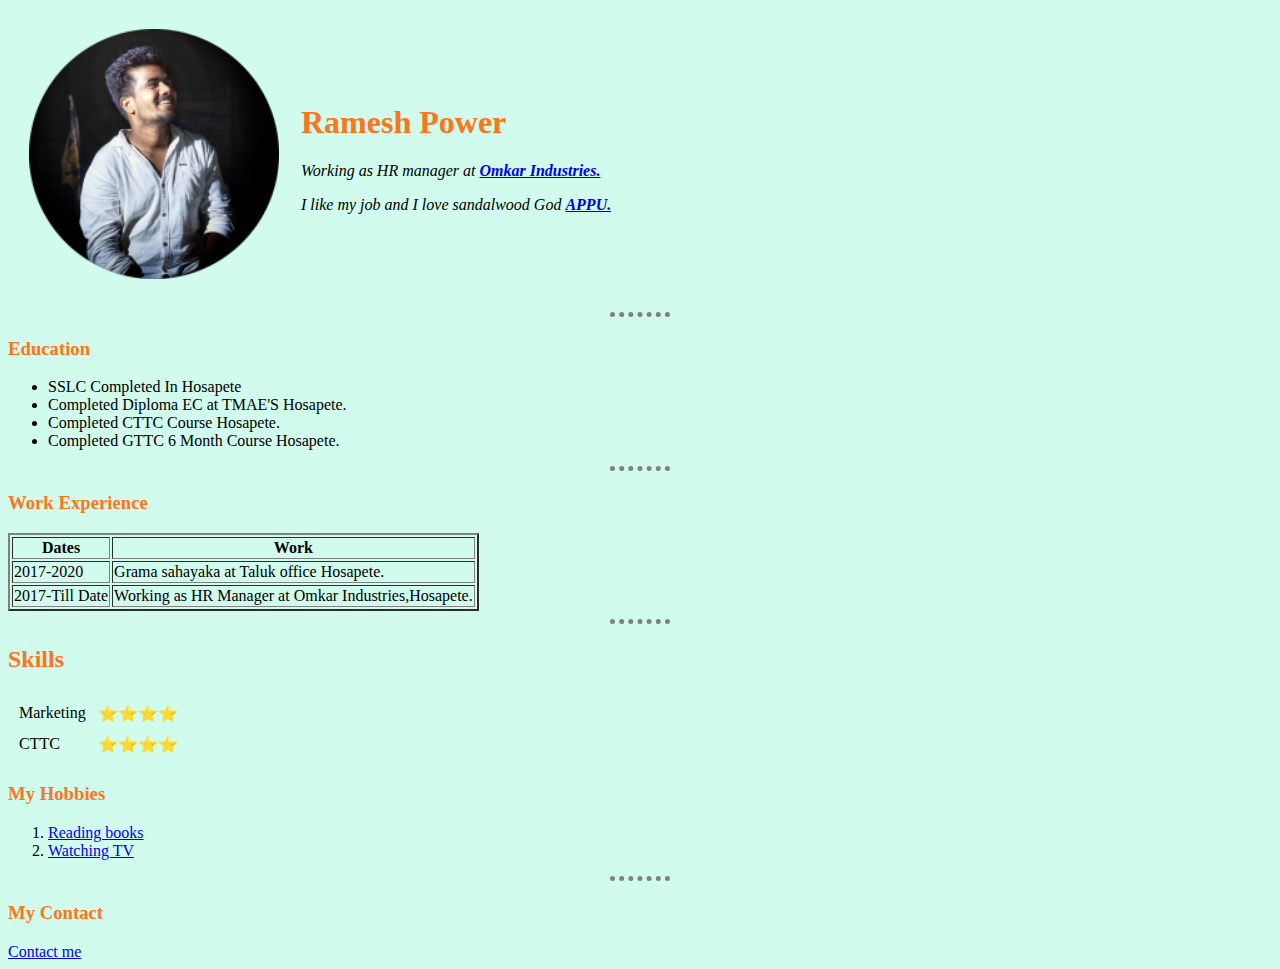
<file: index.html>
<!DOCTYPE html>
 <html lang="en" dir="ltr">

 <head>
   <meta charset="utf-8">
   <title>Ramesh's Personal Site</title>
  <link rel="stylesheet" href="css/styles.css">
 </head>
 <body>
   <table cellspacing="20">
     <tr>
      <td><img src="website-images/Ramesh1.png" alt="Ramesh profile picture" height="250" width="250"></td>
       <td>
         <h1>Ramesh Power</h1>
         <p><em>Working as HR manager at <em><strong><a href="http://www.omkar-industries.in//">Omkar Industries.</a></strong></p>
         <p>I like my job and I love sandalwood God <em><strong><a href="https://twitter.com/puneethrajkumar">APPU.</a></strong></p>
       </td>
     </tr>
   </table>
   <hr>
   <h3>Education</h3>
   <ul>
     <li>SSLC Completed In Hosapete</li>
     <li>Completed Diploma EC at TMAE'S Hosapete.</li>
     <li>Completed CTTC Course Hosapete.</li>
     <li>Completed GTTC 6 Month Course Hosapete.</li>
   </ul>
<hr>
<h3>Work Experience</h3>
       <table border="2">
         <thead>
           <tr>
             <th>Dates</th>
             <th>Work</th>
           </tr>
         </thead>
         <tfoot>

         </tfoot>
         <tr>
           <td>2017-2020</td>
           <td>Grama sahayaka at Taluk office Hosapete.</td>
         </tr>
         <tr>
           <td>2017-Till Date</td>
           <td>Working as HR Manager at Omkar Industries,Hosapete.</td>
         </tr>
       </table>
       <hr>
       <h2>Skills</h2>
       <table cellspacing="10">
         <tr>
           <td>Marketing</td>
           <td>⭐⭐⭐⭐</td>
         </tr>
         <tr>
           <td>CTTC</td>
           <td>⭐⭐⭐⭐</td>
         </tr>
       </table>
       <h3>My Hobbies</h3>
       <ol>
         <li><a href="https://www.exoticindiaart.com/book/details/valmiki-ramayana-kannada-nzn566/">Reading books</a></li>
         <li><a href="https://www.youtube.com/watch?v=AFwofcd_mBs">Watching TV</a></li>
       </ol>
<hr>
<h3>My Contact</h3>
<a href="contact-me.html">Contact me</a>
 </body>

 </html>
</file>
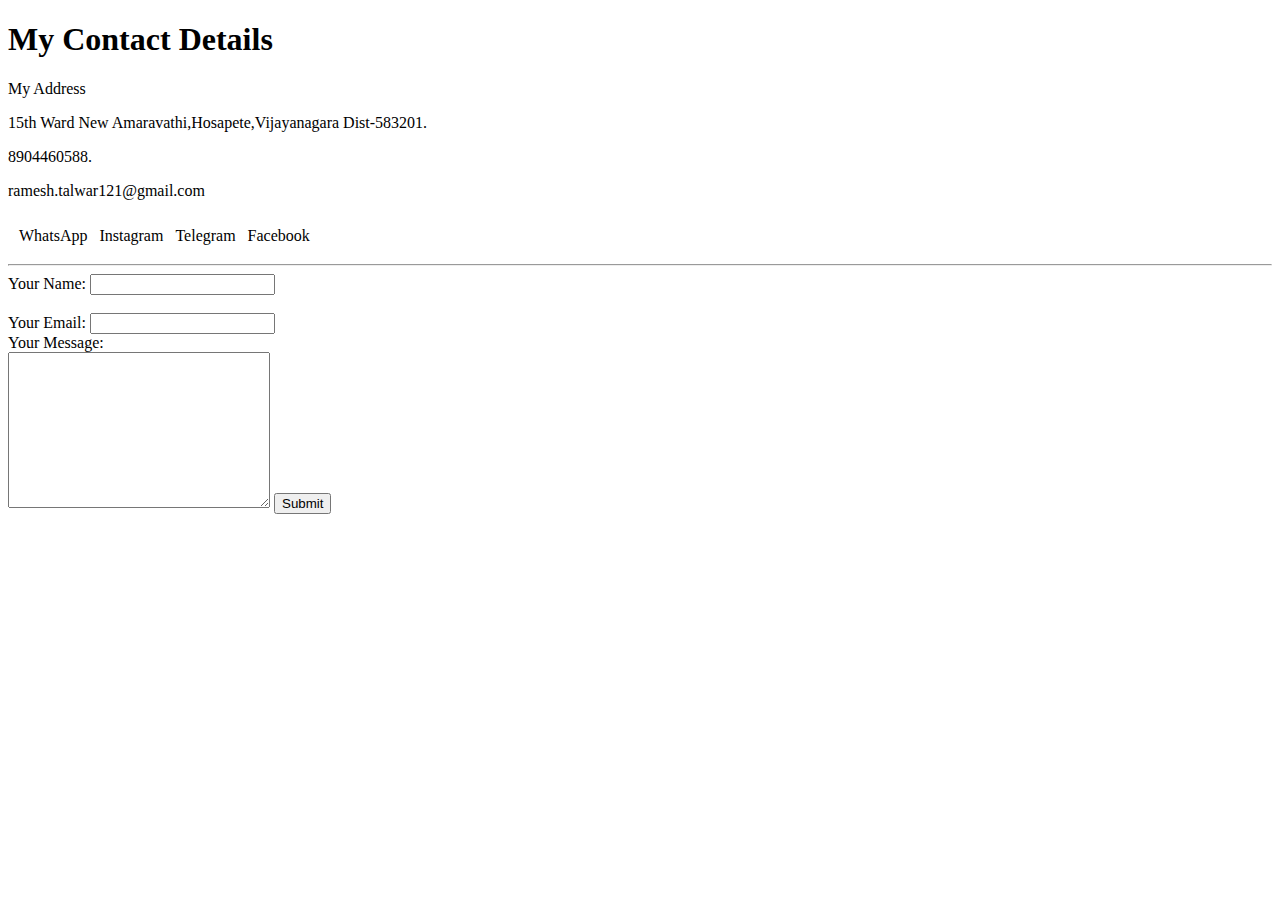
<file: Contact-me.html>
<!DOCTYPE html>
<html lang="en" dir="ltr">
  <head>
    <meta charset="utf-8">
    <title>Contact Me</title>
    <head>
      <body>
        <h1>My Contact Details</h1>
        <p>My Address</p>
        <p>15th Ward New Amaravathi,Hosapete,Vijayanagara Dist-583201.</p>

      </body>
    </head>
    <p>8904460588.</p>
    <p>ramesh.talwar121@gmail.com</p>

    <table cellspacing="10">
      <tr>
        <td>WhatsApp</td>
        <td>Instagram</td>
        <td>Telegram</td>
        <td>Facebook</td>
      </tr>
    </table>
    <hr>
  </head>
  <body>
<form class="" action="Emailto:ramesh.talar121@gmail.com" method="post" enctype="text/plain">
  <label>Your Name:</label>
  <input type="text" name="" value=""><br> <br>
  <label>Your Email:</label>
  <input type="email" name="" value=""><br>
  <label>Your Message:</label><br>
  <textarea name="name" rows="10" cols="30"></textarea>
  <input type="submit" name="">

</form>
  </body>
</html>
</file>
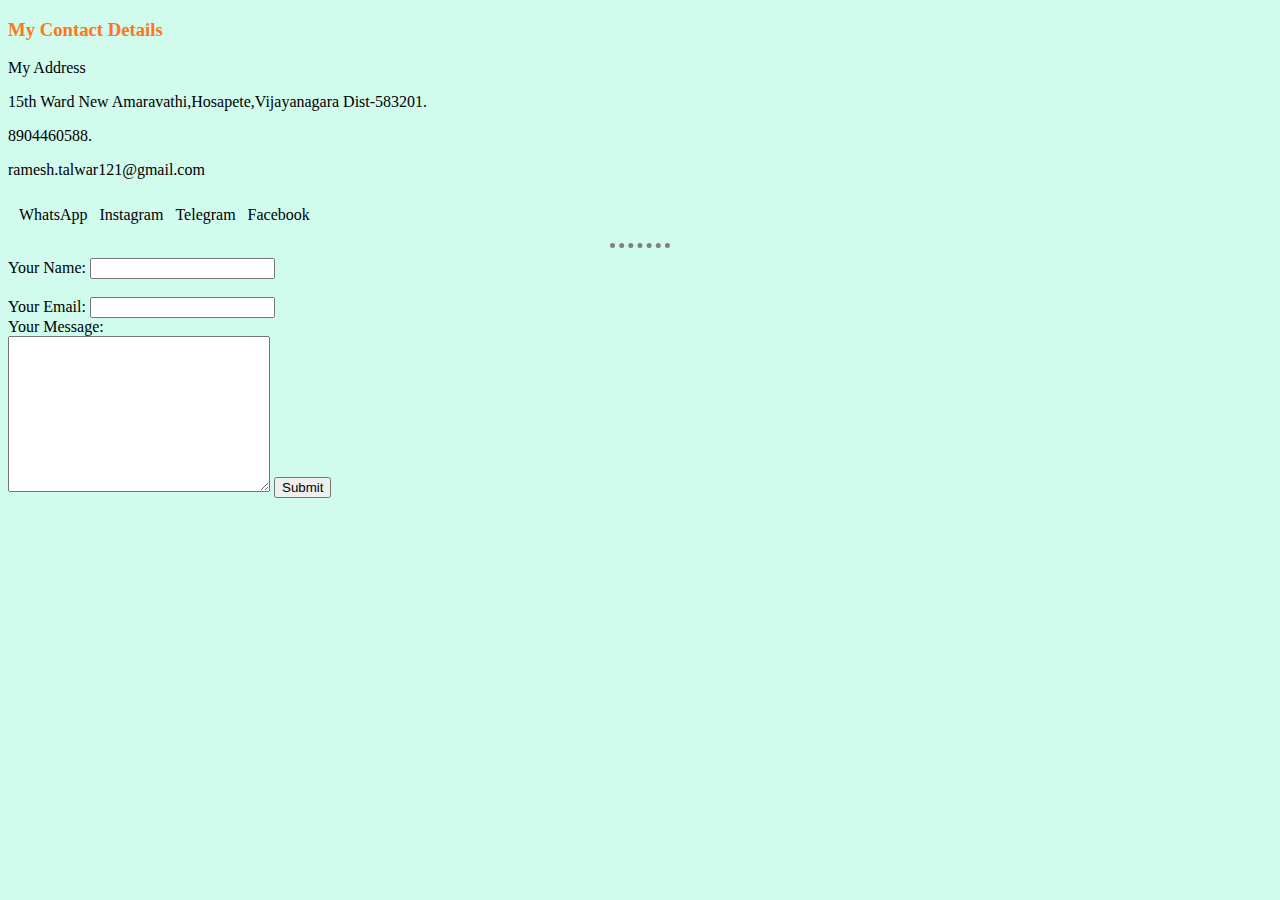
<file: contact-me.html>
<!DOCTYPE html>
<html lang="en" dir="ltr">
  <head>
    <meta charset="utf-8">
    <title>Contact Me</title>
    <link rel="stylesheet" href="css/styles.css">
    <head>
      <body>
        <h3>My Contact Details</h3>
        <p>My Address</p>
        <p>15th Ward New Amaravathi,Hosapete,Vijayanagara Dist-583201.</p>

      </body>
    </head>
    <p>8904460588.</p>
    <p>ramesh.talwar121@gmail.com</p>

    <table cellspacing="10">
      <tr>
        <td>WhatsApp</td>
        <td>Instagram</td>
        <td>Telegram</td>
        <td>Facebook</td>
      </tr>
    </table>
    <hr>
  </head>
  <body>
<form class="" action="Emailto:ramesh.talar121@gmail.com" method="post" enctype="text/plain">
  <label>Your Name:</label>
  <input type="text" name="" value=""><br> <br>
  <label>Your Email:</label>
  <input type="email" name="" value=""><br>
  <label>Your Message:</label><br>
  <textarea name="name" rows="10" cols="30"></textarea>
  <input type="submit" name="">

</form>
  </body>
</html>
</file>
<file: css/styles.css>
body{
background-color: #d0fbed;
}
h1{
  color:  #ff751a;
}
h2{color:  #ff751a;
}
h3{color:  #ff751a;
}
hr {
  border-style: none;
  border-top-style: dotted;
  border-color: grey;
  border-width: 5px;
  height: 2px;
    width: 60px;
}
</file>
